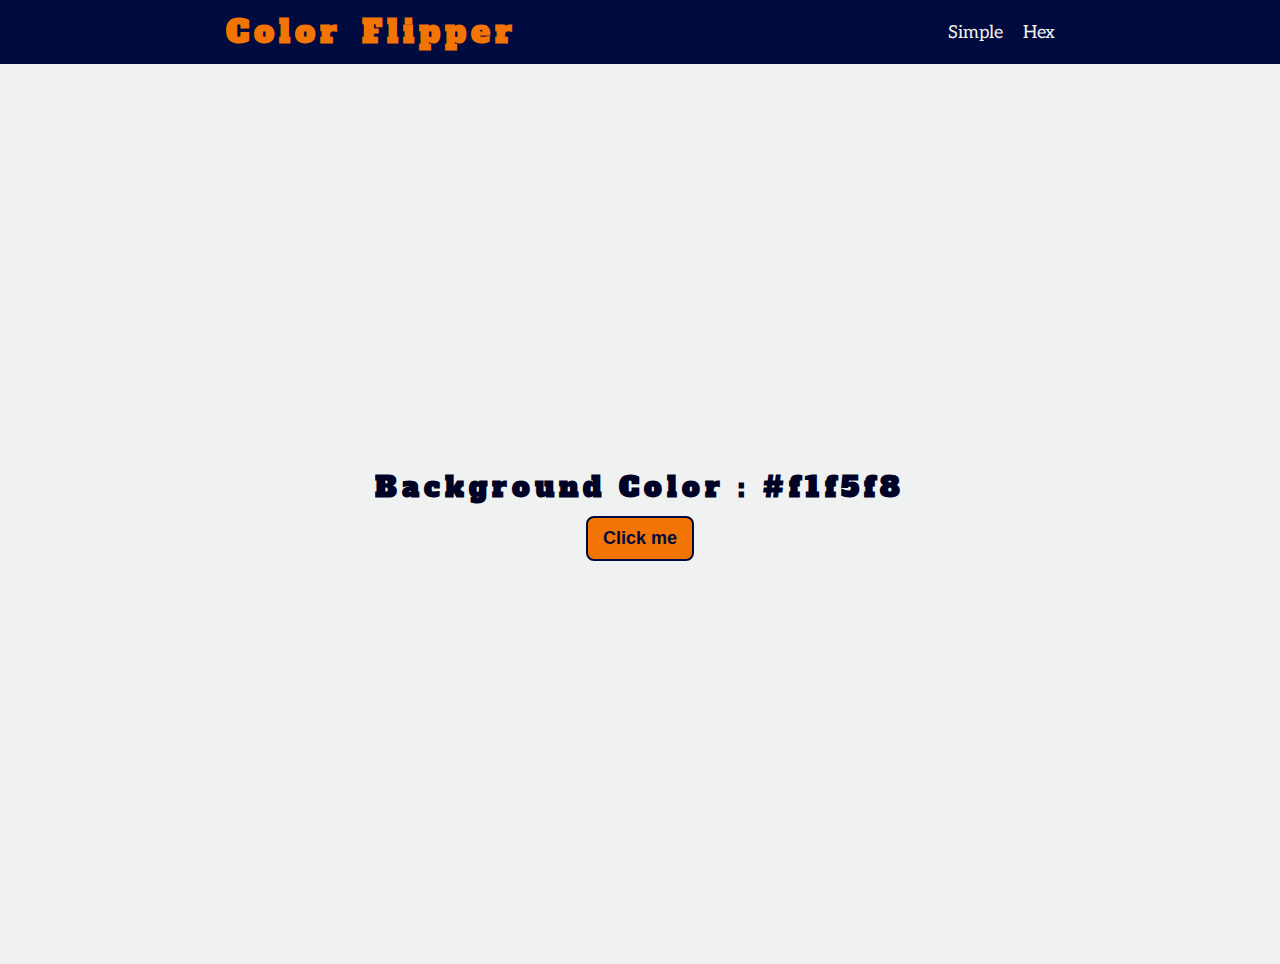
<file: index.html>
<!DOCTYPE html>
<html lang="en">
  <head>
    <meta charset="UTF-8" />
    <meta http-equiv="X-UA-Compatible" content="IE=edge" />
    <meta name="viewport" content="width=device-width, initial-scale=1.0" />
    <title>Color Flipper || Simple</title>
    <!-- styles -->
    <link rel="stylesheet" href="styles.css" />
    <link rel="preconnect" href="https://fonts.googleapis.com">
    <link rel="preconnect" href="https://fonts.gstatic.com" crossorigin>
    <link href="https://fonts.googleapis.com/css2?family=Aleo&family=Alfa+Slab+One&display=swap" rel="stylesheet">
  </head>
  <body>
    <nav>
      <div class="nav-center">
        <h1 class="title">Color Flipper</h1>
        <ul class="nav-links">
          <li><a href="index.html">Simple</a></li>
          <li><a href="hex.html">Hex</a></li>
        </ul>
      </div>
    </nav>
    <main>
        <div class="container">
            <h2 class="hero">Background Color : <span class="color">#f1f5f8</span></h2>
            <button class="btn btn-hero" id="btn" >Click me</button>
        </div>
    </main>
    <!-- javascript -->
    <script src="app.js"></script>
  </body>
</html>
</file>
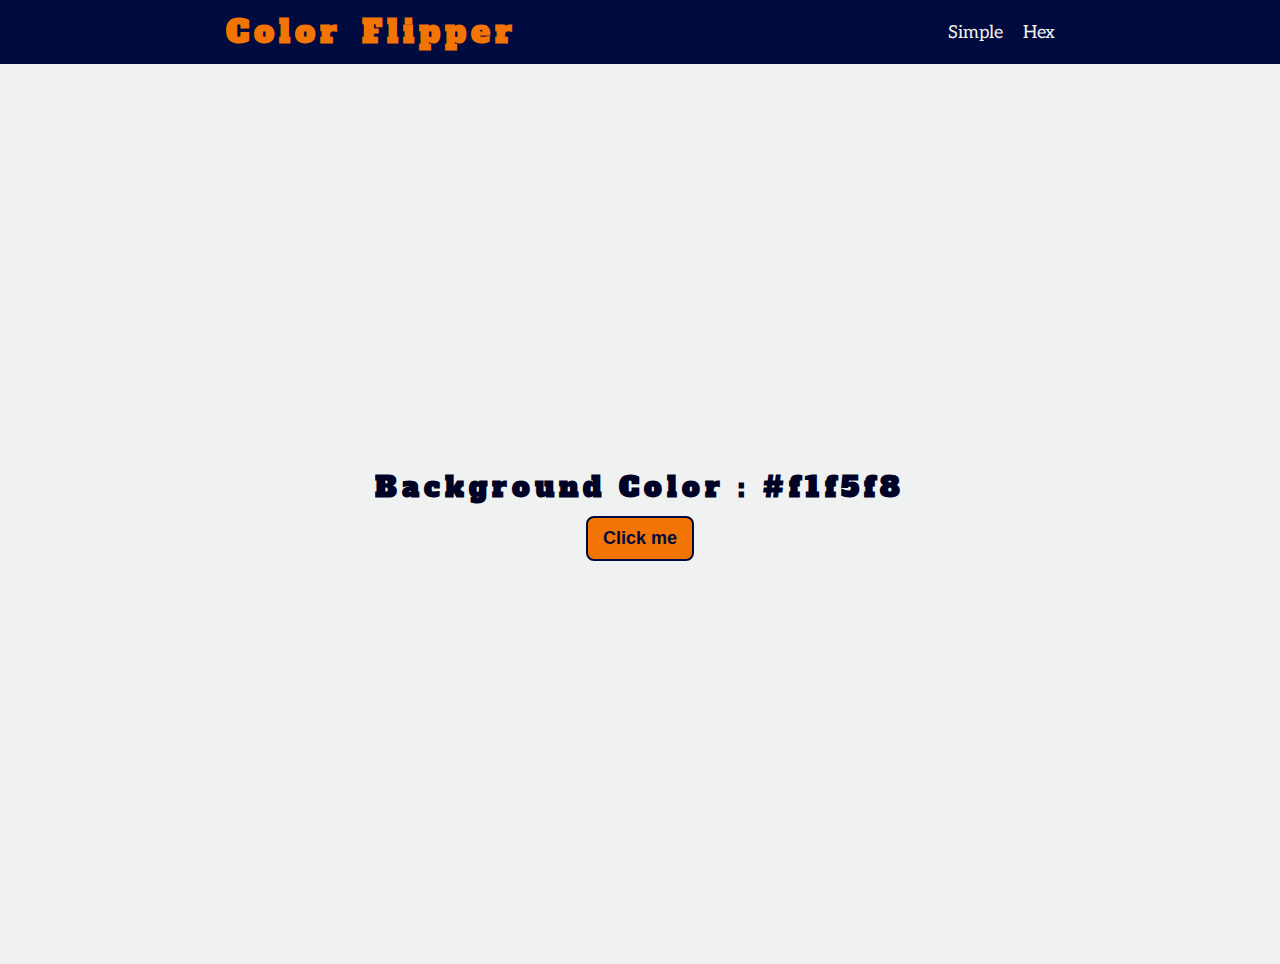
<file: hex.html>
<!DOCTYPE html>
<html lang="en">
  <head>
    <meta charset="UTF-8" />
    <meta http-equiv="X-UA-Compatible" content="IE=edge" />
    <meta name="viewport" content="width=device-width, initial-scale=1.0" />
    <title>Color Flipper || Simple</title>
    <!-- styles -->
    <link rel="stylesheet" href="styles.css" />
    <link rel="preconnect" href="https://fonts.googleapis.com">
    <link rel="preconnect" href="https://fonts.gstatic.com" crossorigin>
    <link href="https://fonts.googleapis.com/css2?family=Aleo&family=Alfa+Slab+One&display=swap" rel="stylesheet">
  </head>
  <body>
    <nav>
      <div class="nav-center">
        <h1 class="title">Color Flipper</h1 class="title">
        <ul class="nav-links">
          <li><a href="index.html">Simple</a></li>
          <li><a href="hex.html">Hex</a></li>
        </ul>
      </div>
    </nav>
    <main>
        <div class="container">
            <h2 class="hero">Background Color : <span class="color">#f1f5f8</span></h2>
            <button class="btn btn-hero" id="btn" >Click me</button>
        </div>
    </main>
    <!-- javascript -->
    <script src="hex.js"></script>
  </body>
</html>
</file>
<file: styles.css>
:root {
    --fuenteHeading: 'Alfa Slab One', cursive;
    --fuenteParrafos: 'Aleo', serif;
    --colorPrincipal: #F0F2F1;
    --colorsecundario: #010B40;
    --tercerColor: #F27405;
    --cuartocolor: #010326;
}

html {
    box-sizing: border-box;
    font-size: 62.5%; /* 1rem = 10px */
}

/* Universal */
*, *:before, *:after {
    box-sizing: inherit;
    margin: 0;
    padding: 0;
    overflow-x: hidden;
    scroll-behavior: smooth;
}

body {
    background-color: var(--colorPrincipal);
    font-family: var(--fuenteParrafos);
    font-size: 1.6rem;
  }
.nav-center {
    background-color: var(--colorsecundario);
    width: 100vw;
    height: auto;
    display: flex;
    justify-content: space-around;
    align-items: center;
    padding: 1rem;
}
.title {
    font-family: var(--fuenteHeading);
    font-size: 3.2rem;
    color: var(--tercerColor);
    letter-spacing: .5rem;
    word-spacing: 0.5rem; 
}
.nav-links {
    font-size: 1.8rem;
    display: flex;
    gap: 2rem;
}.nav-links a {
    color: var(--colorPrincipal);
    text-decoration: none;
}
.container {
    width: 100vw;
    height: 100vh;
    display: flex;
    flex-direction: column;
    align-items: center;
    justify-content: center;
    gap: 1rem;
}
.hero {
    font-family: var(--fuenteHeading);
    color: var(--cuartocolor);
    font-size: 2.8rem;
    letter-spacing: .5rem;
}
.btn-hero {
    background-color: var(--tercerColor);
    font-size: 1.8rem;
    padding: 1rem 1.5rem;
    color: var(--colorsecundario);
    border: 2px solid var(--colorsecundario);
    border-radius: .8rem;
    initial-letter: .5rem;
    cursor: pointer;
    font-weight: 600;
}
.btn-hero:hover {
    background-color: var(--colorsecundario);
    color: var(--tercerColor);
}
</file>
